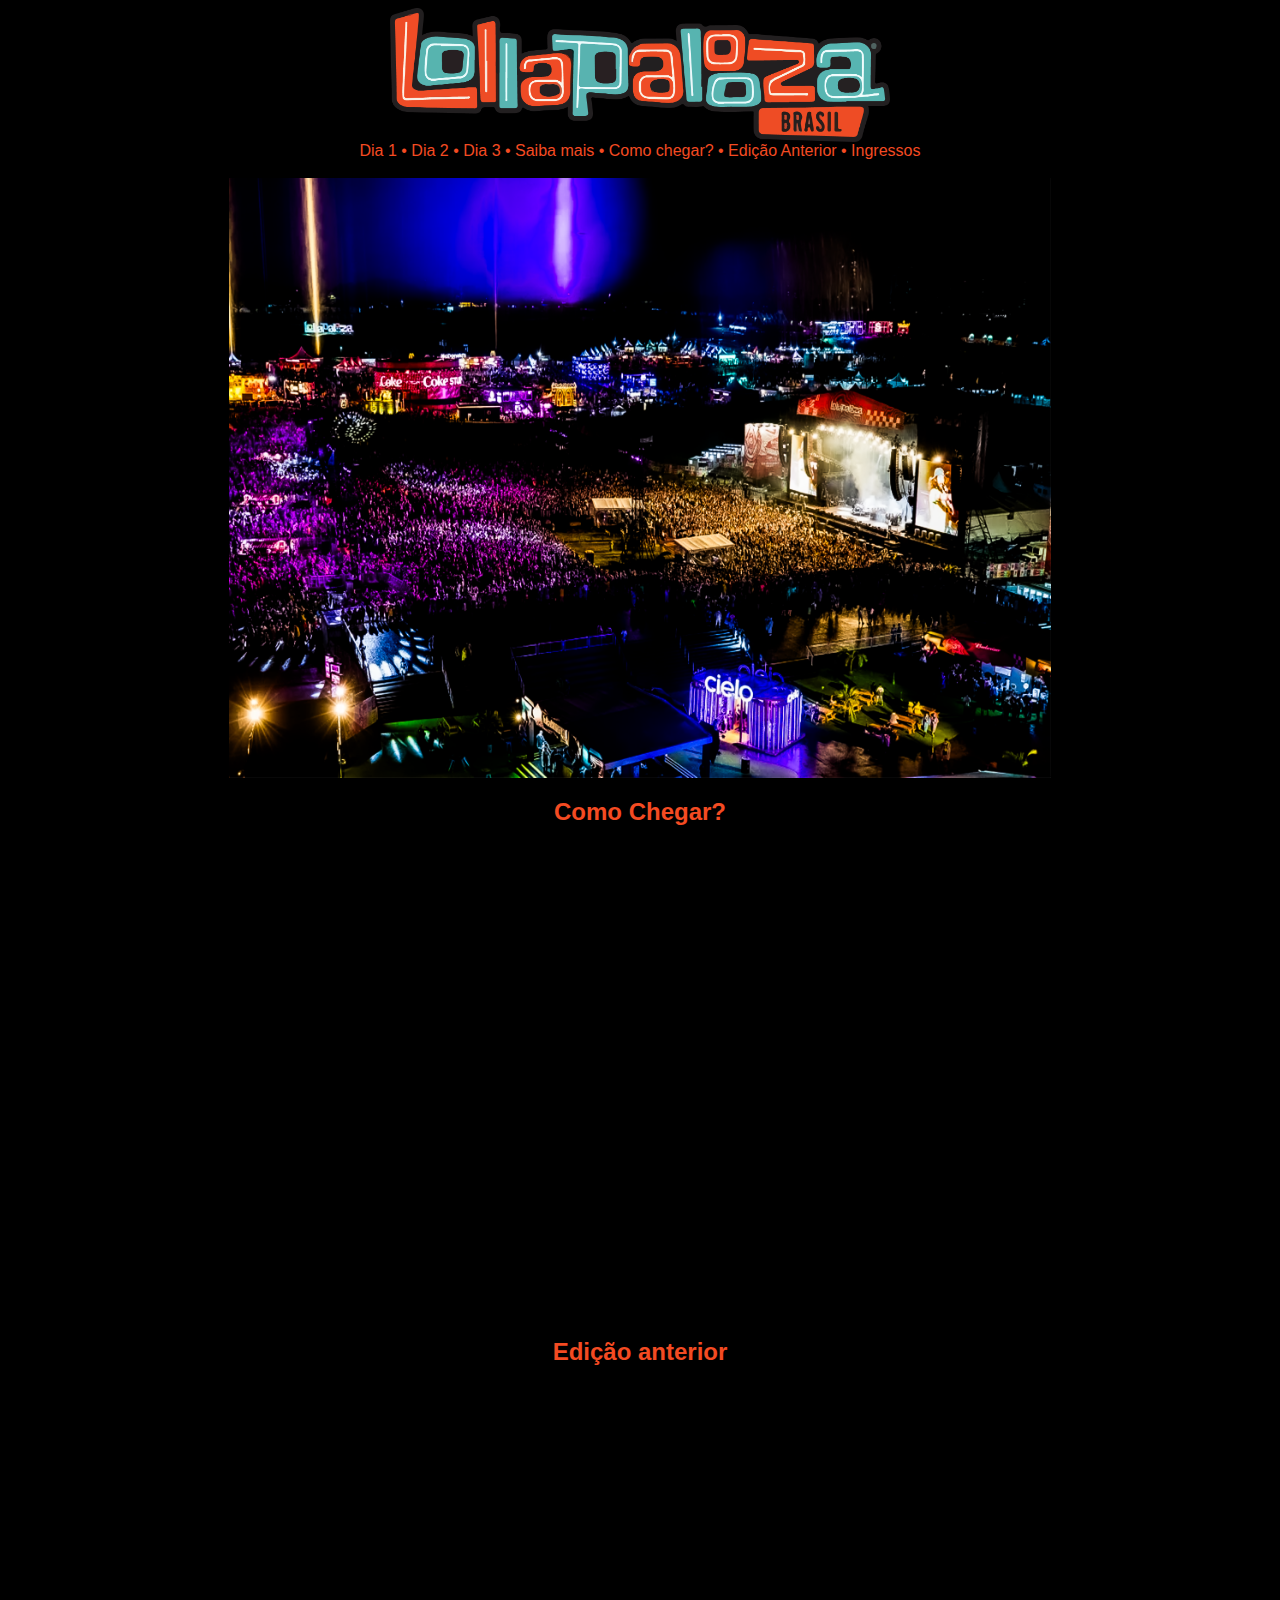
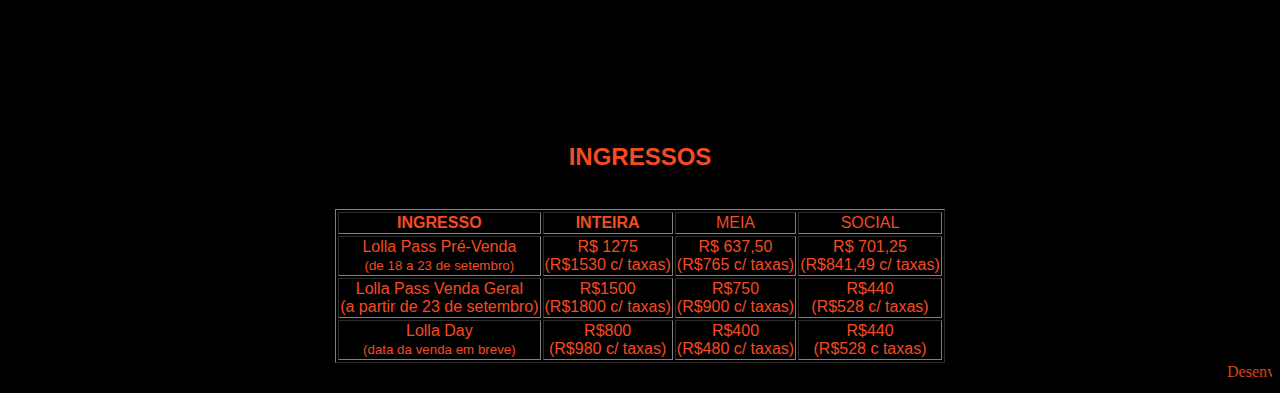
<file: index.html>
<!DOCTYPE html>
<html lang="pt-br">

<head style="background-color: black;">
    <meta charset="UTF-8">
    <meta name="viewport" content="width=device-width, initial-scale=1.0">
    <title>Lollapalooza | 2024</title>
    <link rel="icon" type="image/png" href="Favicon-lola_Prancheta 1.png">
    <link rel="stylesheet" type="text/css" href="styles.css">
    <img src="lolla-logo.png" alt="Logo Lollapalooza 2024" style="width: 500px; display: block; margin: 0 auto;">
</head>

<body style="background-color: black;">
    <nav
        style="text-align: center; display: block; font-family: 'Segoe UI', Tahoma, Geneva, Verdana, sans-serif; color: #f44b22; margin-top: auto;">
        <a href="dia1.html" href="#" style="color: inherit; text-decoration: none;" target="_blank">Dia 1 • </a>
        <a href="dia2.html" href="#" style="color: inherit; text-decoration: none;" target="_blank">Dia 2 • </a>
        <a href="dia3.html" href="#" style="color: inherit; text-decoration: none;" target="_blank">Dia 3 • </a>
        <a href="https://g.co/kgs/VE5ihwH" target="_blank" style="color: inherit; text-decoration: none;">Saiba mais • </a>
        <a href="#como-chegar" style="color: inherit; text-decoration: none;">Como chegar? • </a>
        <a href="#edicao-anterior" style="color: inherit; text-decoration: none;">Edição Anterior • </a>
        <a href="#ingressos" style="color: inherit; text-decoration: none;">Ingressos</a>
    </nav>
    <br>
    <img src="lolla-foto2.png" alt="foto-palco" style="display: block; margin: 0 auto; height: 600px;">

    <h2 class="titulo" id="como-chegar">Como Chegar?</h2>
    <br>
    <iframe
        src="https://www.google.com/maps/embed?pb=!1m18!1m12!1m3!1d29225.471154746454!2d-46.72636156489831!3d-23.705126191945258!2m3!1f0!2f0!3f0!3m2!1i1024!2i768!4f13.1!3m3!1m2!1s0x94ce4fc83e9584af%3A0x2ffcdc07da2ca5c0!2sAut%C3%B3dromo%20Jos%C3%A9%20Carlos%20Pace!5e0!3m2!1spt-BR!2sbr!4v1711665160851!5m2!1spt-BR!2sbr"
        width="600" height="450" style="border:0;" allowfullscreen="" loading="lazy"
        referrerpolicy="no-referrer-when-downgrade;"></iframe>
    <h2 href="class: titulo" id="edicao-anterior">Edição anterior</h2>
    <br>
    <iframe class="video" ; width="560" height="315" src="https://www.youtube.com/embed/XKe106WAyYg?si=lpurSbiAXKnSYOuO"
        title="YouTube video player" frameborder="0"
        allow="accelerometer; autoplay; clipboard-write; encrypted-media; gyroscope; picture-in-picture; web-share"
        referrerpolicy="strict-origin-when-cross-origin" allowfullscreen></iframe>
    <br>
    <h2 href="class: titulo" id="ingressos">INGRESSOS</h2>
    <br>
    <table border="1" align="center">
        <tr>
            <td><strong>INGRESSO</strong></td>
            <td>
                <strong>INTEIRA</strong></td>
            <td><strong></strong>MEIA</td>
            <td>SOCIAL</td>
        </tr>
        <tr>
            <td>Lolla Pass Pré-Venda<br>
                <small>(de 18 a 23 de setembro)</small>
            </td>
            <td>R$ 1275 <br> (R$1530 c/ taxas)</td>
            <td>R$ 637,50 <br> (R$765 c/ taxas)</td>
            <td>R$ 701,25 <br> (R$841,49 c/ taxas)</td>
        </tr>
        <tr>
            <td>Lolla Pass Venda Geral<br>
                (a partir de 23 de setembro)</td>
            <td>R$1500<br>(R$1800 c/ taxas)</td>
            <td>R$750<br>(R$900 c/ taxas)</td>
            <td>R$440<br>(R$528 c/ taxas)</td>
        </tr>
        <tr>
            <td>Lolla Day<br>
                <small>(data da venda em breve)</small>
            </td>
            <td>R$800<br>(R$980 c/ taxas)</td>
            <td>R$400<br>(R$480 c/ taxas)</td>
            <td>R$440<br>(R$528 c taxas)</td>
        </tr>

    </table>
<marquee direction="left" href="class: rodape" style="color: #f44b22;">
    Desenvolvido por <stong>Nath Ferreira. 2024. All Rights reserved.</stong>
</marquee>
</body>

</html>
</file>
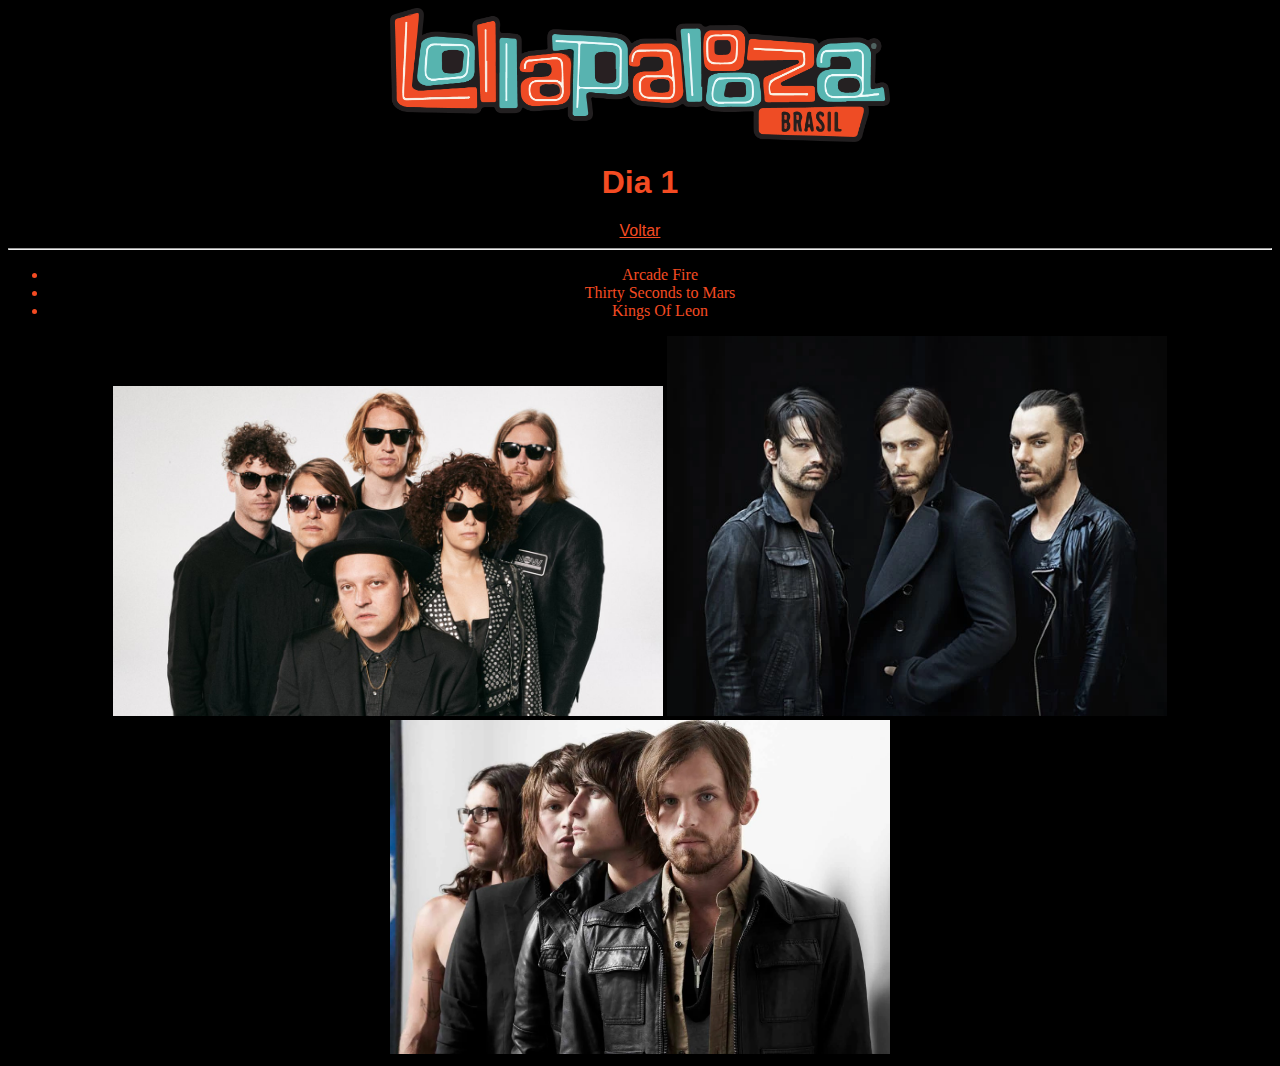
<file: dia1.html>
<!DOCTYPE html>
<html lang="pt-br">

<head style="background-color: black;">
    <meta charset="UTF-8">
    <meta name="viewport" content="width=device-width, initial-scale=1.0">
    <title>Lollapalooza 2024 | Dia 1</title>
    <link rel="icon" type="image/png" href="Favicon-lola_Prancheta 1.png">
    <link rel="stylesheet" type="text/css" href="styles.css">
    <img src="lolla-logo.png" alt="Logo Lollapalooza 2024" style="width: 500px; display: block; margin: 0 auto;">
</head>

<body style="background-color: black;">
    <h1 style="text-align: center; font-family: 'Segoe UI', Tahoma, Geneva, Verdana, sans-serif; color: #f44b22;">Dia 1
    </h1>
    <nav style="text-align: center;">
        <a href="home.html"
            style=" color: #f44b22; style=text-align: center; font-family: 'Segoe UI', Tahoma, Geneva, Verdana, sans-serif;">Voltar</a>
    </nav>
    <hr>
    <p>
        <ul>
    <li style="color: #f44b22; text-align: center; font-family: space grotesk regular; font-size: ;">Arcade Fire</h3>
    <li style="color: #f44b22; text-align: center; font-family: space grotesk regular;">Thirty Seconds to Mars</h3>
    <li style="color: #f44b22; text-align: center; font-family: space grotesk regular;">Kings Of Leon</h3>
        </ul>
    </p>
    <Img src="121120_arcadefire2.jpg" style="width: 550px;">
    <Img src="thirty.webp" style="width: 500px; height: 380px;">
    <Img src="kings-leon.webp" style="width: 500px;">        
</body>

</html>
</file>
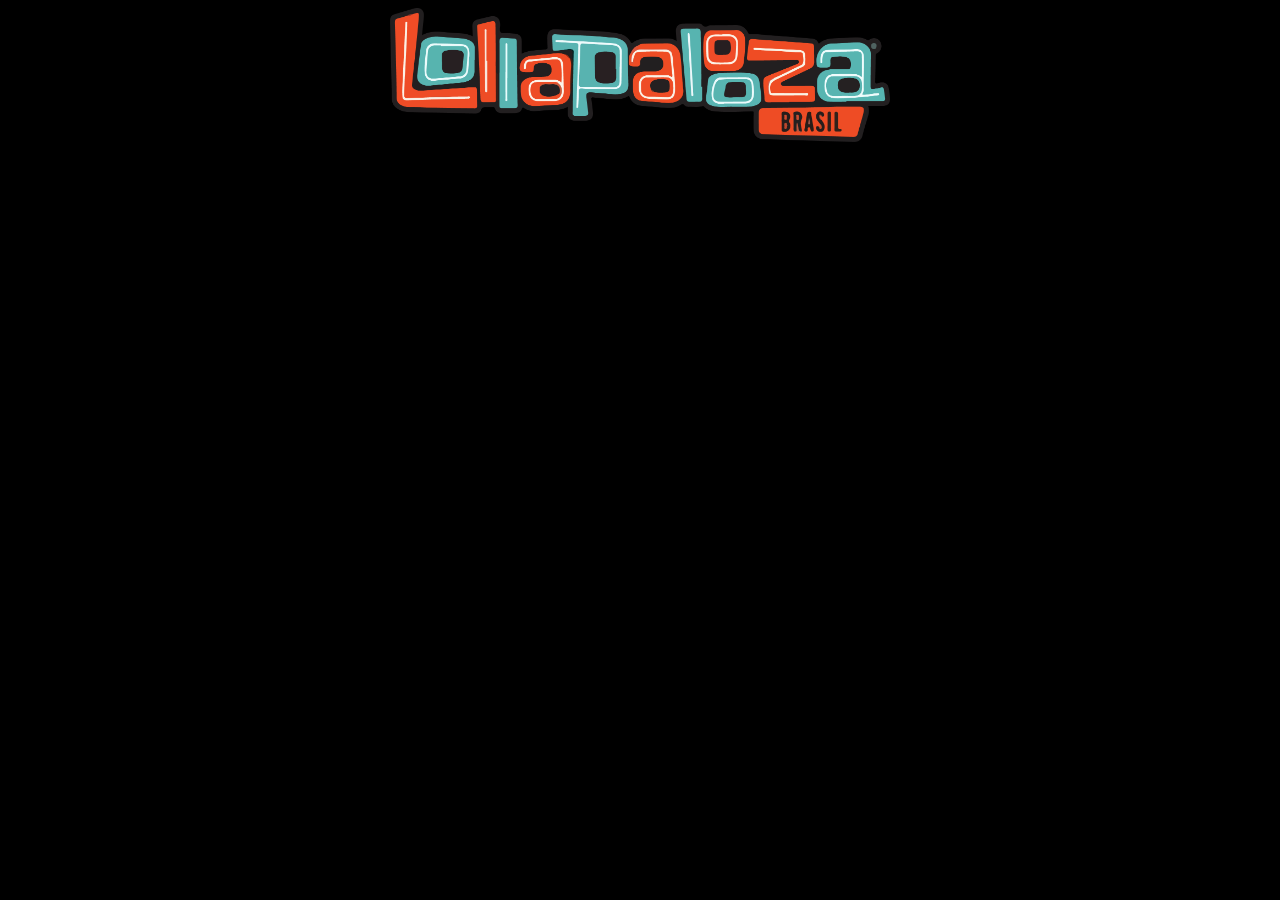
<file: dia2.html>
<!DOCTYPE html>
<html lang="pt-br">

<head style="background-color: black;">
    <meta charset="UTF-8">
    <meta name="viewport" content="width=device-width, initial-scale=1.0">
    <title>Lollapalooza 2024 | Dia 2</title>
    <link rel="icon" type="image/png" href="Favicon-lola_Prancheta 1.png">
    <link rel="stylesheet" type="text/css" href="styles.css">
    <img src="lolla-logo.png" alt="Logo Lollapalooza 2024" style="width: 500px; display: block; margin: 0 auto;">
</head>
</file>
<file: styles.css>
head {
    background-color: black;
    text-align: center;
    font-family: 'Segoe UI', Tahoma, Geneva, Verdana, sans-serif;
}

h2 {
    font-family: 'Segoe UI', Tahoma, Geneva, Verdana, sans-serif;
    color: #f44b22;
    text-align: center;
}

body {
    text-align: center;
    background-color: black;
}

table {
    font-family: Arial, Helvetica, sans-serif;
    color: #f44b22;
}

html {
    scroll-behavior: smooth;
}
</file>
